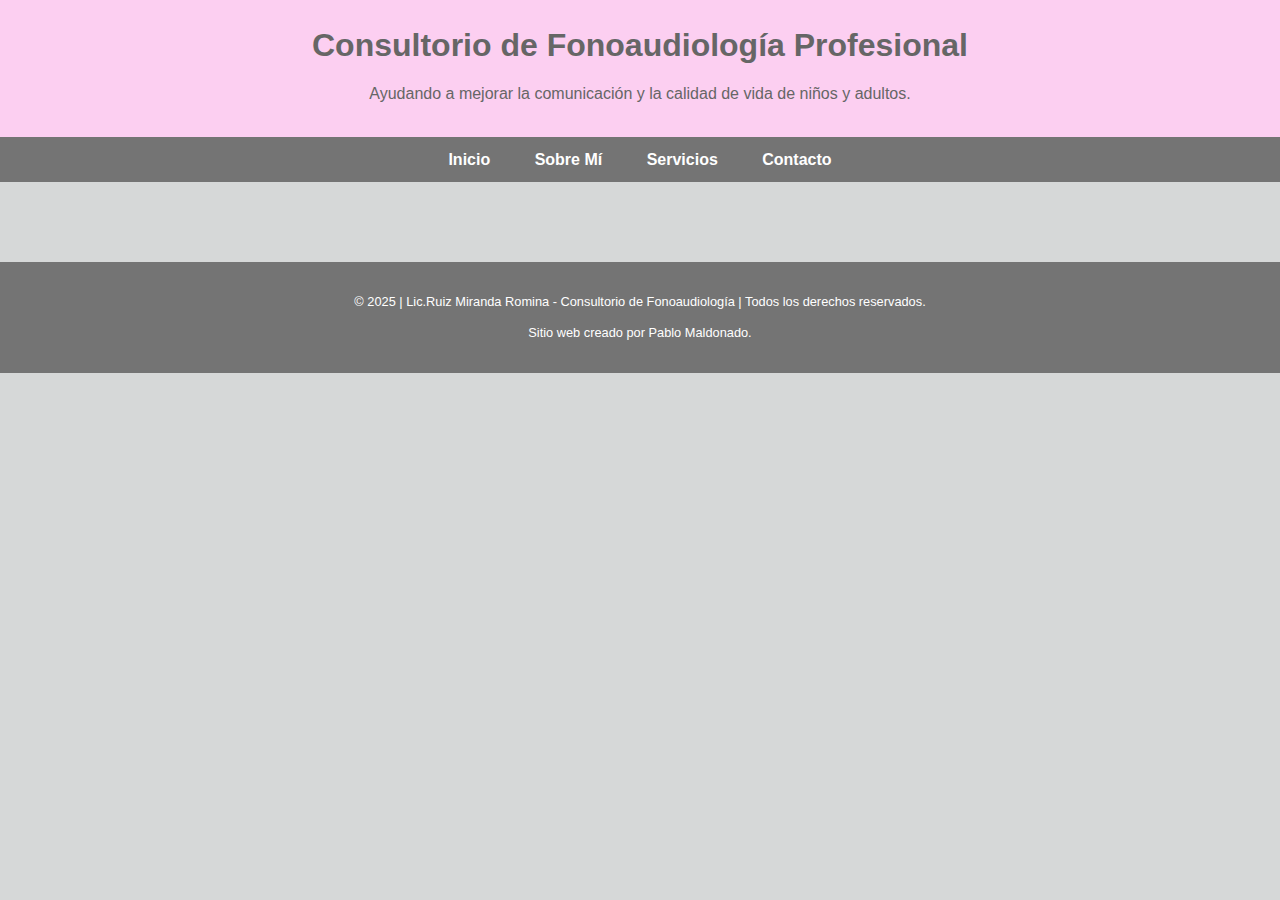
<file: index.html>
<!DOCTYPE html>
<html lang="en">

<head>
    <meta charset="UTF-8">
    <meta name="viewport" content="width=device-width, initial-scale=1.0">
    <title>Consultorio de Fonoaudiología</title>
    <link rel="stylesheet" href="style.css">
</head>

<body>

    <header>
        <h1>Consultorio de Fonoaudiología Profesional</h1>
        <p class="pie">Ayudando a mejorar la comunicación y la calidad de vida de niños y adultos.</p>
    </header>

    <nav>
    <button class="menu-hamburguesa" id="menu-hamburguesa">
        &#9776; </button>
    <div class="enlaces-nav" id="enlaces-nav">
        <a href="index.html">Inicio</a>
        <a href="sobre-mi.html">Sobre Mí</a>
        <a href="servicios.html">Servicios</a>
        <a href="contacto.html">Contacto</a>
    </div>
</nav>

    <main>
        </main>

    <footer>
        <p class="foot">&copy; 2025 | Lic.Ruiz Miranda Romina - Consultorio de Fonoaudiología | Todos los derechos reservados.</p>
        <p class="foot">Sitio web creado por Pablo Maldonado.</p>
        </footer>
<script src="script.js"></script>
</body>

</html>
</file>
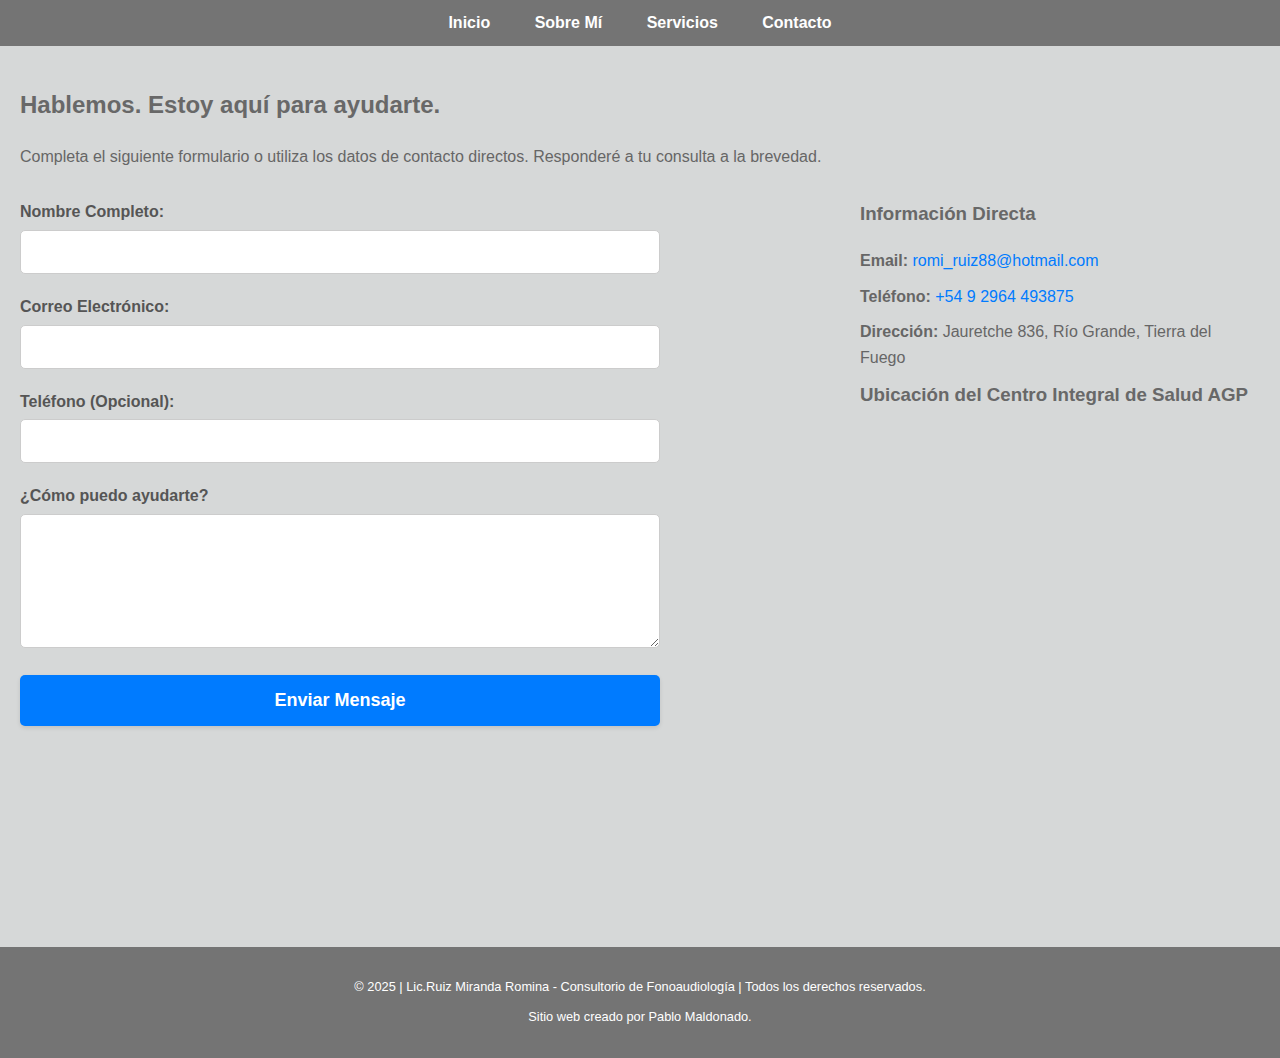
<file: contacto.html>
<!DOCTYPE html>
<html lang="en">
<head>
    <meta charset="UTF-8">
    <meta name="viewport" content="width=device-width, initial-scale=1.0">
    <title>Contacto</title>
    <link rel="stylesheet" href="style.css">
</head>
<body>
    <nav>
    <button class="menu-hamburguesa" id="menu-hamburguesa">
        &#9776; </button>
    <div class="enlaces-nav" id="enlaces-nav">
        <a href="index.html">Inicio</a>
        <a href="sobre-mi.html">Sobre Mí</a>
        <a href="servicios.html">Servicios</a>
        <a href="contacto.html">Contacto</a>
    </div>
</nav>
    <main>
    <h2>Hablemos. Estoy aquí para ayudarte.</h2>
    <p>Completa el siguiente formulario o utiliza los datos de contacto directos. Responderé a tu consulta a la brevedad.</p>

    <div class="contacto-contenedor">
        
        <div class="formulario-contacto">
            <form action="https://formspree.io/f/xgvyojkj" method="POST">
                <label for="nombre">Nombre Completo:</label>
                <input type="text" id="nombre" name="nombre" required>

                <label for="email">Correo Electrónico:</label>
                <input type="email" id="email" name="email" required>

                <label for="telefono">Teléfono (Opcional):</label>
                <input type="tel" id="telefono" name="telefono">

                <label for="mensaje">¿Cómo puedo ayudarte?</label>
                <textarea id="mensaje" name="mensaje" rows="6" required></textarea>

                <button type="submit">Enviar Mensaje</button>
            </form>
        </div>

        <div class="info-contacto">
            <h3>Información Directa</h3>
            <p><strong>Email:</strong> <a href="mailto:tuemail@example.com">romi_ruiz88@hotmail.com</a></p>
            <p><strong>Teléfono:</strong> <a href="tel:+5492964123456">+54 9 2964 493875</a></p>
            <p><strong>Dirección:</strong> Jauretche 836, Río Grande, Tierra del Fuego</p>
            
            <h3>Ubicación del Centro Integral de Salud AGP</h3>
            <iframe 
                src="https://www.google.com/maps/embed?pb=!1m18!1m12!1m3!1d589.132977936265!2d-67.68427012520202!3d-53.79781822363255!2m3!1f0!2f0!3f0!3m2!1i1024!2i768!4f13.1!3m3!1m2!1s0xbc4b17a2e728a9a3%3A0x2e73dde4e94be0b3!2sCentro%20Integral%20de%20Salud%20AGP!5e0!3m2!1ses-419!2sar!4v1749235669626!5m2!1ses-419!2sar" width="600" height="450" style="border:0;" allowfullscreen="" loading="lazy" referrerpolicy="no-referrer-when-downgrade" 
                width="100%" 
                height="300" 
                style="border:0;" 
                allowfullscreen="" 
                loading="lazy" 
                referrerpolicy="no-referrer-when-downgrade">
            </iframe>
        </div>

    </div>
</main>
<footer>
        <p class="foot">&copy; 2025 | Lic.Ruiz Miranda Romina - Consultorio de Fonoaudiología | Todos los derechos reservados.</p>
        <p class="foot">Sitio web creado por Pablo Maldonado.</p>
        </footer>
        <script src="script.js"></script>
</body>
</html>
</file>
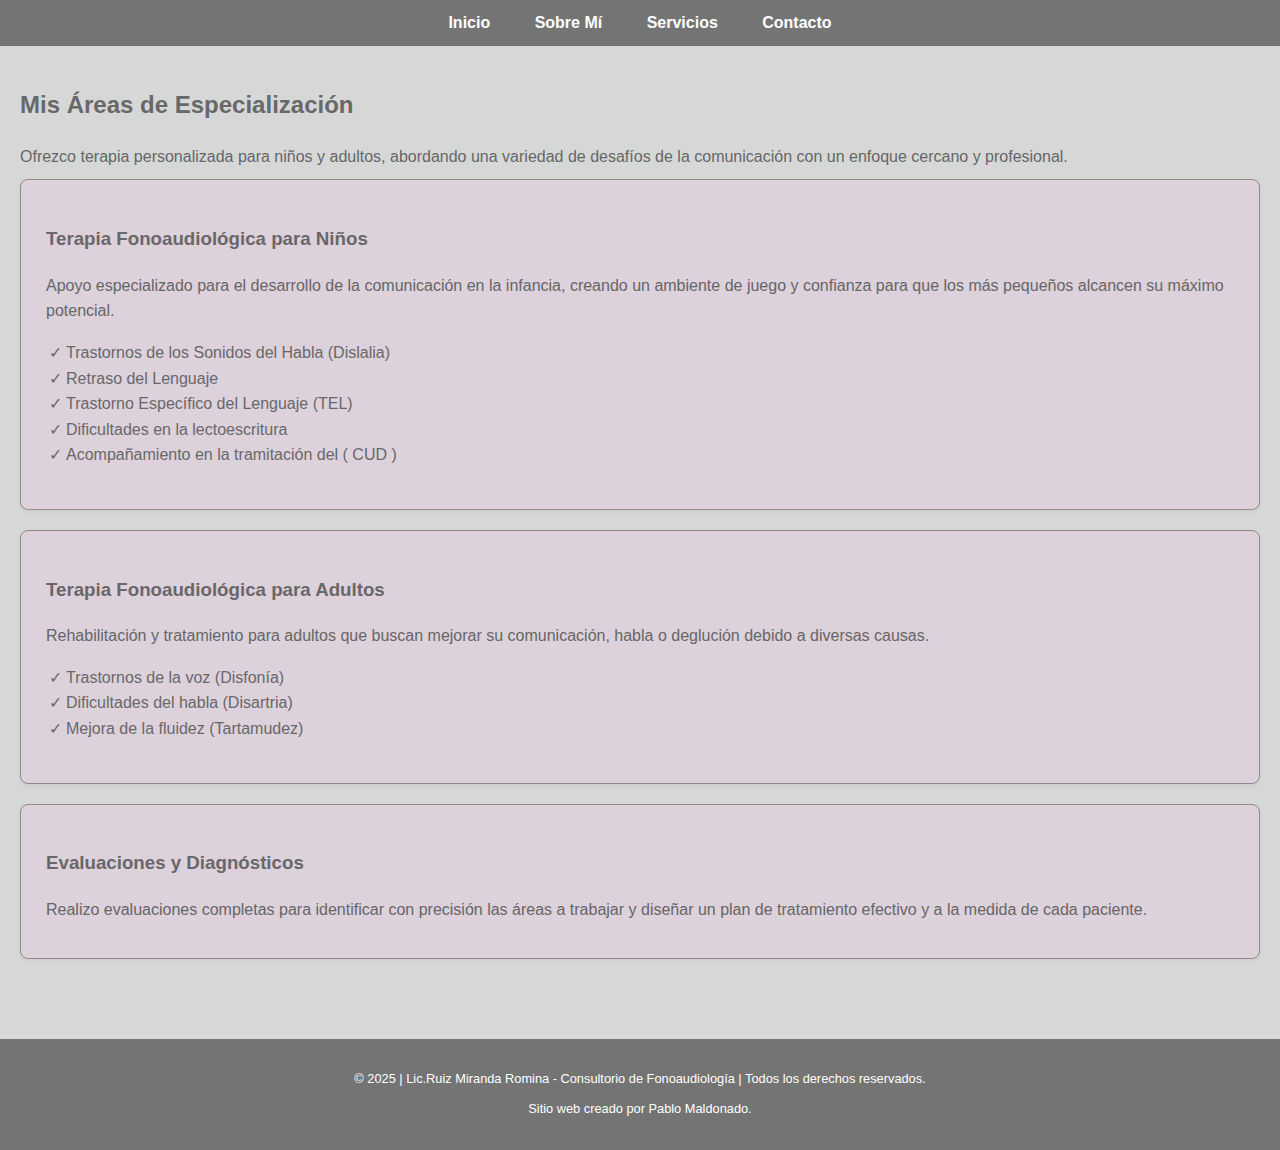
<file: servicios.html>
<!DOCTYPE html>
<html lang="en">
<head>
    <meta charset="UTF-8">
    <meta name="viewport" content="width=device-width, initial-scale=1.0">
    <title>Servicios</title>
    <link rel="stylesheet" href="style.css">
</head>
<body>
    <nav>
    <button class="menu-hamburguesa" id="menu-hamburguesa">
        &#9776; </button>
    <div class="enlaces-nav" id="enlaces-nav">
        <a href="index.html">Inicio</a>
        <a href="sobre-mi.html">Sobre Mí</a>
        <a href="servicios.html">Servicios</a>
        <a href="contacto.html">Contacto</a>
    </div>
</nav>
    <main>
    <h2>Mis Áreas de Especialización</h2>
    <p>Ofrezco terapia personalizada para niños y adultos, abordando una variedad de desafíos de la comunicación con un enfoque cercano y profesional.</p>
    <div class="tarjeta-servicio">
        <h3>Terapia Fonoaudiológica para Niños</h3>
        <p>
            Apoyo especializado para el desarrollo de la comunicación en la infancia, creando un ambiente de juego y confianza para que los más pequeños alcancen su máximo potencial.
        </p>
        <ul>
            <li>Trastornos de los Sonidos del Habla (Dislalia)</li>
            <li>Retraso del Lenguaje</li>
            <li>Trastorno Específico del Lenguaje (TEL)</li>
            <li>Dificultades en la lectoescritura</li>
            <li>Acompañamiento en la tramitación del ( CUD )</li>
        </ul>
    </div>
    <div class="tarjeta-servicio">
        <h3>Terapia Fonoaudiológica para Adultos</h3>
        <p>
            Rehabilitación y tratamiento para adultos que buscan mejorar su comunicación, habla o deglución debido a diversas causas.
        </p>
        <ul>
            <li>Trastornos de la voz (Disfonía)</li>
            <li>Dificultades del habla (Disartria)</li>
            <li>Mejora de la fluidez (Tartamudez)</li>
        </ul>
    </div>
    <div class="tarjeta-servicio">
        <h3>Evaluaciones y Diagnósticos</h3>
        <p>
            Realizo evaluaciones completas para identificar con precisión las áreas a trabajar y diseñar un plan de tratamiento efectivo y a la medida de cada paciente.
        </p>
    </div>
</main>
<footer>
        <p class="foot">&copy; 2025 | Lic.Ruiz Miranda Romina - Consultorio de Fonoaudiología | Todos los derechos reservados.</p>
        <p class="foot">Sitio web creado por Pablo Maldonado.</p>
        </footer>
        <script src="script.js"></script>
</body>
</html>
</file>
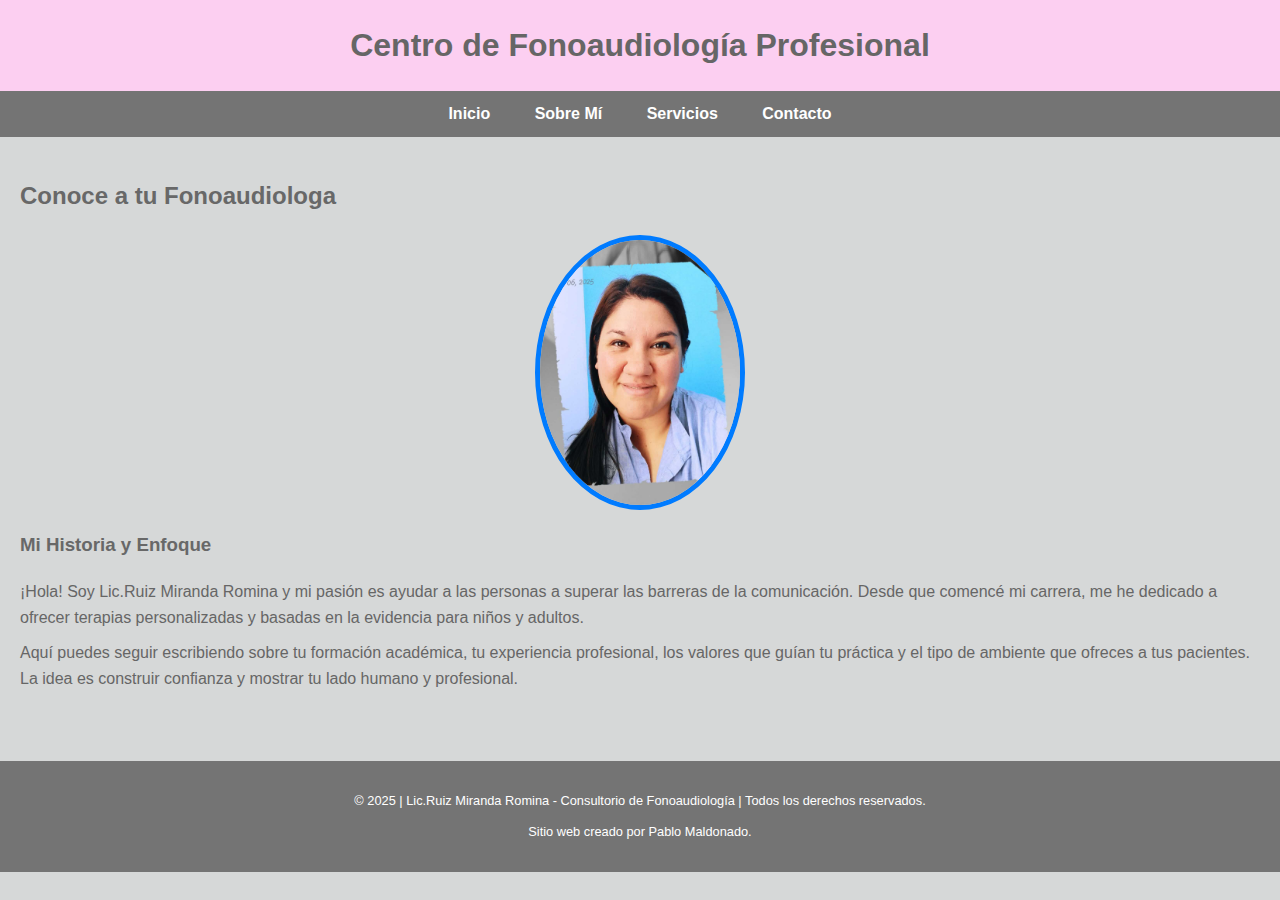
<file: sobre-mi.html>
<!DOCTYPE html>
<html lang="en">
<head>
    <meta charset="UTF-8">
    <meta name="viewport" content="width=device-width, initial-scale=1.0">
    <title>Sobre Mí | Centro de Fonoaudiología</title>
    <link rel="stylesheet" href="style.css"> 
</head>
<body>
    <header>
        <h1>Centro de Fonoaudiología Profesional</h1>
    </header>
    <nav>
    <button class="menu-hamburguesa" id="menu-hamburguesa">
        &#9776; </button>
    <div class="enlaces-nav" id="enlaces-nav">
        <a href="index.html">Inicio</a>
        <a href="sobre-mi.html">Sobre Mí</a>
        <a href="servicios.html">Servicios</a>
        <a href="contacto.html">Contacto</a>
    </div>
</nav>
    <main>
        <h2>Conoce a tu Fonoaudiologa</h2>
        <img src="foto-perfil.jpg" alt="Lic.Ruiz Miranda Romina" style="width:200px;height:auto;">
        
        <h3>Mi Historia y Enfoque</h3>
        <p>
            ¡Hola! Soy Lic.Ruiz Miranda Romina y mi pasión es ayudar a las personas a superar las barreras de la comunicación. Desde que comencé mi carrera, me he dedicado a ofrecer terapias personalizadas y basadas en la evidencia para niños y adultos.
        </p>
        <p>
            Aquí puedes seguir escribiendo sobre tu formación académica, tu experiencia profesional, los valores que guían tu práctica y el tipo de ambiente que ofreces a tus pacientes. La idea es construir confianza y mostrar tu lado humano y profesional.
        </p>
    </main>
    <footer>
        <p class="foot">&copy; 2025 | Lic.Ruiz Miranda Romina - Consultorio de Fonoaudiología | Todos los derechos reservados.</p>
        <p class="foot">Sitio web creado por Pablo Maldonado.</p>
    </footer>
    <script src="script.js"></script>
</body>
</html>
</file>
<file: style.css>
/* --- Estilos Generales --- */
/* Se aplica a toda la página */
body {
    font-family: sans-serif; /* Usamos una fuente simple y legible */
    line-height: 1.6; /* Mejora la legibilidad del texto */
    margin: 0; /* Quitamos el margen por defecto del navegador */
    background-color: #858181; /* Un color de fondo gris muy claro */
    color: #686868; /* Color de texto principal (gris oscuro) */
}

/* --- Estilos de la Cabecera y Navegación --- */
header {
    background-color: #fccff1; /* Un color azul profesional */
    color: #666666; /* Texto blanco para que contraste */
    padding: 20px; /* Añade espacio interior a la cabecera */
    text-align: center; /* Centra el texto */
}
p{
    font-size: 1em; /* Tamaño de fuente un poco más grande para el párrafo */
    margin: 10px 0; /* Espacio arriba y abajo del párrafo */
    color: #666666; /* Un gris oscuro para el texto del párrafo */
}

/* Estilo para el título principal dentro de la cabecera */
header h1 {
    margin: 0;
}

nav {
    background-color: #747474; /* Fondo oscuro para la barra de navegación */
    padding: 10px;
    text-align: center;
}

/* Estilo para los enlaces de navegación */
nav a {
    font-weight: bold; /* Negrita para destacar los enlaces */
    color: #ffffff; /* Texto blanco */
    text-decoration: none; /* Quitamos el subrayado de los enlaces */
    padding: 10px 20px; /* Espacio alrededor de cada enlace */
}

/* Efecto al pasar el ratón por encima de un enlace */
nav a:hover {
    background-color: #807e7e; /* Cambia el fondo para mostrar que es interactivo */
}

/* --- Estilos del Contenido Principal y Pie de Página --- */
main {
    padding: 20px; /* Añade espacio interior a la sección principal */
}

footer {
    text-align: center;
    padding: 20px;
    margin-top: 40px;
    background-color: #747474; /* Mismo color que la barra de navegación */
    /* Para que el pie de página tenga el mismo color que la barra de navegación */
    color: #ffffff;
}

.foot{
    font-size: 0.8em; /* Texto más pequeño para el pie de página */
    color: #ffffff; /* Un gris claro para el texto del pie de página */
}

/* --- Estilos para la página "Sobre Mí" --- */

/* Seleccionamos la imagen dentro de la sección 'main' */
main img {
    display: block; /* La convierte en un bloque para poder centrarla */
    margin: 20px auto; /* La centra horizontalmente y le da espacio arriba/abajo */
    width: 200px; /* Le damos un ancho fijo */
    height: 200px; /* Le damos un alto fijo para que sea cuadrada */
    border-radius: 50%; /* ¡Este es el truco para hacerla redonda! */
    object-fit: cover; /* Asegura que la imagen cubra el espacio sin deformarse */
    border: 5px solid #007BFF; /* Añade un borde con el color azul de la cabecera */
}

/* --- Estilos para las Tarjetas de Servicio --- */
.tarjeta-servicio {
    background-color: #ddd1dc; /* Fondo blanco para que resalte */
    border: 1px solid #928888; /* Un borde sutil */
    border-radius: 8px; /* Esquinas redondeadas, un toque moderno */
    padding: 25px; /* Espacio interior para que el contenido no se pegue a los bordes */
    margin-bottom: 20px; /* Espacio entre las tarjetas */
    box-shadow: 0 2px 4px rgba(0,0,0,0.05); /* Una sombra muy ligera para darle profundidad */
}

/* Estilo para las listas dentro de las tarjetas */
.tarjeta-servicio ul {
    list-style-type: '✓ '; /* Cambia las viñetas por un checkmark (¡compatible con navegadores modernos!) */
    padding-left: 20px; /* Espacio para que el checkmark no se pegue a la izquierda */
}

body{
    background-color: #d6d8d8;
}

/* --- Estilos para la Página de Contacto --- */

/* Usamos Flexbox para crear las 2 columnas */
.contacto-contenedor {
    display: flex;
    gap: 40px; /* Espacio entre las dos columnas */
    margin-top: 30px;
}

.formulario-contacto {
    flex: 2; /* La columna del formulario ocupará 2/3 del espacio */
}

.info-contacto {
    flex: 1; /* La columna de info ocupará 1/3 del espacio */
}

/* Estilos para los campos del formulario */
.formulario-contacto label {
    display: block; /* Hace que el label ocupe su propia línea */
    margin-bottom: 5px;
    font-weight: bold;
    color: #555;
}

.formulario-contacto input,
.formulario-contacto textarea {
    width: 80%; /* Ocupa todo el ancho de su columna */
    padding: 12px;
    margin-bottom: 20px;
    border: 1px solid #ccc;
    border-radius: 5px;
    font-size: 16px;
    box-sizing: border-box; /* Asegura que el padding no afecte el ancho total */
}

.formulario-contacto button {
    width: 80%;
    padding: 15px;
    background-color: #007BFF; /* Color principal */
    color: white;
    border: none;
    border-radius: 5px;
    font-size: 18px;
    font-weight: bold;
    cursor: pointer; /* Muestra una manito al pasar el cursor */
    box-shadow: 0 2px 4px rgba(0,0,0,0.1); /* Sombra sutil para darle profundidad */
    transition: background-color 0.3s ease; /* Transición suave */
}

.formulario-contacto button:hover {
    background-color: #0056b3; /* Un azul más oscuro al pasar el ratón */
}

/* Estilos para la columna de información */
.info-contacto h3 {
    margin-top: 0;
}

.info-contacto a {
    color: #007BFF;
    text-decoration: none;
}

.info-contacto a:hover {
    text-decoration: underline;
}

.info-contacto iframe {
    border-radius: 10px; /* Redondea las esquinas del mapa */
    width: 80%; /* Hace que el mapa ocupe todo el ancho de su columna */
}

/* ====================================================================== */
/* --- REGLAS PARA DISEÑO ADAPTABLE (RESPONSIVE DESIGN) --- */
/* Aplicar estos estilos solo en pantallas de 768px de ancho o menos */
/* ====================================================================== */

@media (max-width: 768px) {

    /* 1. Ajuste de la Navegación */
    nav {
        padding: 15px 0; /* Ajustamos el padding para un look más limpio */
    }

    nav a {
        display: block; /* Hacemos que cada enlace ocupe una línea completa */
        padding: 12px;  /* Le damos un buen espacio para ser tocado con el dedo */
        margin: 5px 10px;
        border-radius: 5px;
    }

    /* 2. Ajuste de las Columnas (Página de Contacto) */
    .contacto-contenedor {
        flex-direction: column; /* La magia de Flexbox: apila los elementos verticalmente */
        gap: 0; /* Quitamos el espacio lateral, ya que ahora están uno sobre otro */
    }

    .info-contacto {
        margin-top: 40px; /* Añadimos un espacio arriba para separarlo del formulario */
    }

    /* 3. Ajuste de la Página "Sobre Mí" */
    main img {
        float: none; /* Desactivamos la flotación de la imagen */
        display: block; /* La convertimos en un bloque para poder centrarla */
        margin: 0 auto 20px auto; /* Centramos la imagen y le damos un margen inferior */
        width: 200px; /* Podemos hacerla un poco más pequeña en móvil */
    }

    /* 4. Ajustes generales de tipografía y espaciado */
    header h1 {
        font-size: 2em; /* Reducimos un poco el tamaño del título principal */
    }

    main {
        padding: 15px; /* Reducimos un poco el padding en las secciones principales */
    }

}

/* Estilos para el Menú Hamburguesa */
.menu-hamburguesa {
    display: none; /* Oculto en escritorio */
    background: none;
    border: none;
    color: white;
    font-size: 28px;
    cursor: pointer;
}

@media (max-width: 768px) {
    /* Ocultamos los enlaces por defecto en móvil */
    .enlaces-nav {
        display: none;
        width: 100%;
    }
    /* Mostramos los enlaces cuando el nav tiene la clase 'abierto' */
    .nav-abierto .enlaces-nav {
        display: block;
        text-align: center;
    }
    /* Hacemos que la navegación se comporte como un bloque */
    nav {
        display: flex;
        flex-wrap: wrap;
        justify-content: space-between;
        align-items: center;
    }
    .menu-hamburguesa {
        display: block; /* Mostramos el botón en móvil */
    }
}
</file>
